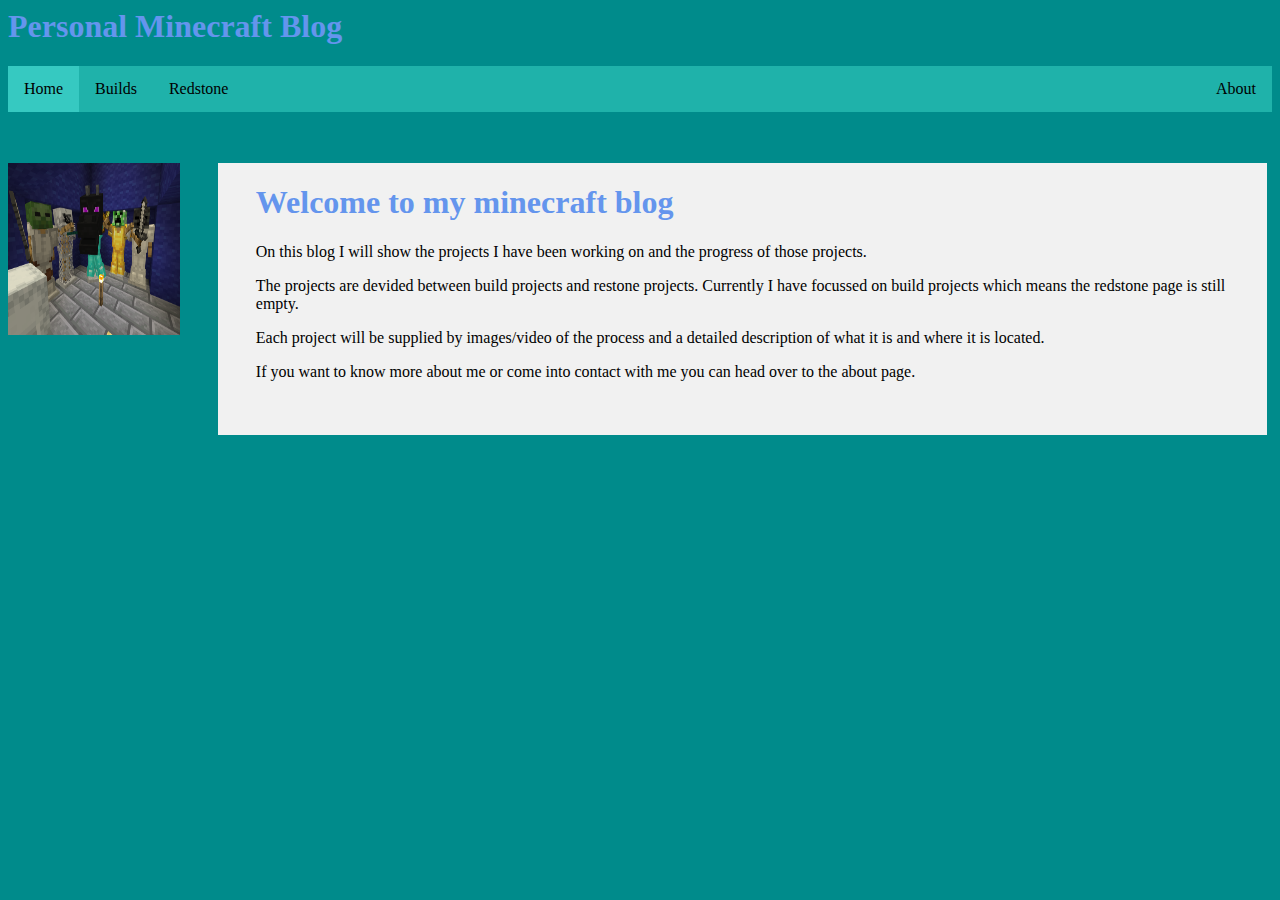
<file: index.html>
<html>
    <head>
        <link rel="stylesheet" href="general.css">
        <title>Personal Minecraft Blog</title>
    </head>
    <body>
        <header>
            <h1>Personal Minecraft Blog</h1>
        </header>
        <nav>
            <ul>
                <li><a href="index.html" class='activenav'>Home</a></li>
                <li><a href="builds.html">Builds</a></li>
                <li><a href="redstone.html">Redstone</a></li>
                <li><a href="about.html">About</a></li>
              </ul>
        </nav>

        <div class="content">
            <img class="imgme" src="Statues.png">
            <article>
                <h1>Welcome to my minecraft blog</h1>
                <p>On this blog I will show the projects I have been working on and the progress of those projects.</p>
                <p>The projects are devided between build projects and restone projects. Currently I have focussed on build projects which means the redstone page is still empty.</p>
                <p>Each project will be supplied by images/video of the process and a detailed description of what it is and where it is located.</p>
                <p>If you want to know more about me or come into contact with me you can head over to the about page.</p>
            </article>
        </div>

    </body>
</html>
</file>
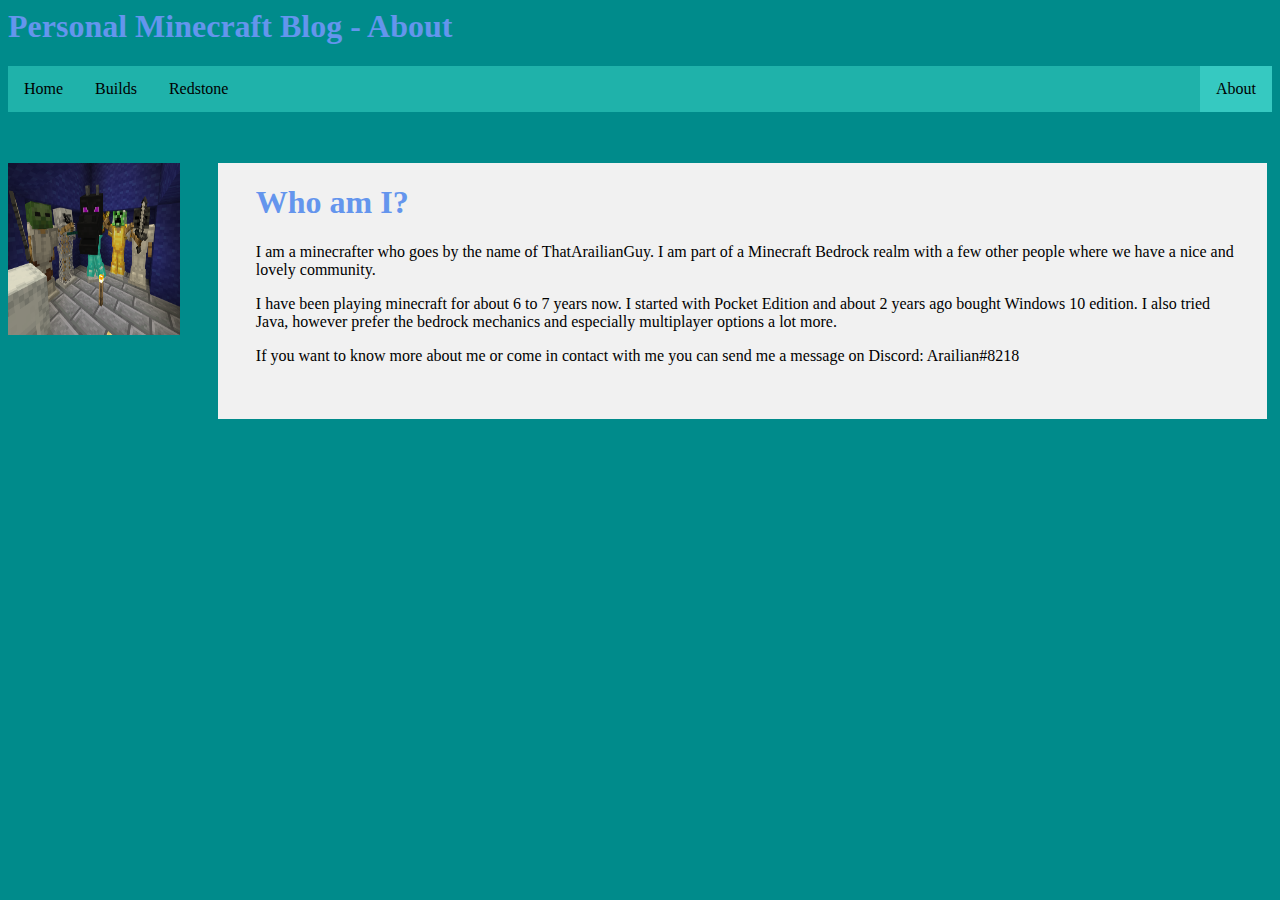
<file: about.html>
<html>
    <head>
        <link rel="stylesheet" href="general.css">
        <title>Personal Minecraft Blog - About</title>
    </head>
    <body>
        <header>
            <h1>Personal Minecraft Blog - About</h1>
        </header>
        <nav>
            <ul>
                <li><a href="index.html">Home</a></li>
                <li><a href="builds.html">Builds</a></li>
                <li><a href="redstone.html">Redstone</a></li>
                <li><a href="about.html" class='activenav'>About</a></li>
              </ul>
        </nav>

        <div class="content">
            <img class="imgme" src="Statues.png">
            <article>
                <h1>Who am I?</h1>
                <p>I am a minecrafter who goes by the name of ThatArailianGuy. I am part of a Minecraft Bedrock realm with a few other people where we have a nice and lovely community.</p>
                <p>I have been playing minecraft for about 6 to 7 years now. I started with Pocket Edition and about 2 years ago bought Windows 10 edition. I also tried Java, however prefer the bedrock mechanics and especially multiplayer options a lot more.</p>
                <p>If you want to know more about me or come in contact with me you can send me a message on Discord: Arailian#8218</p>
            </article>
        </div>

    </body>
</html>
</file>
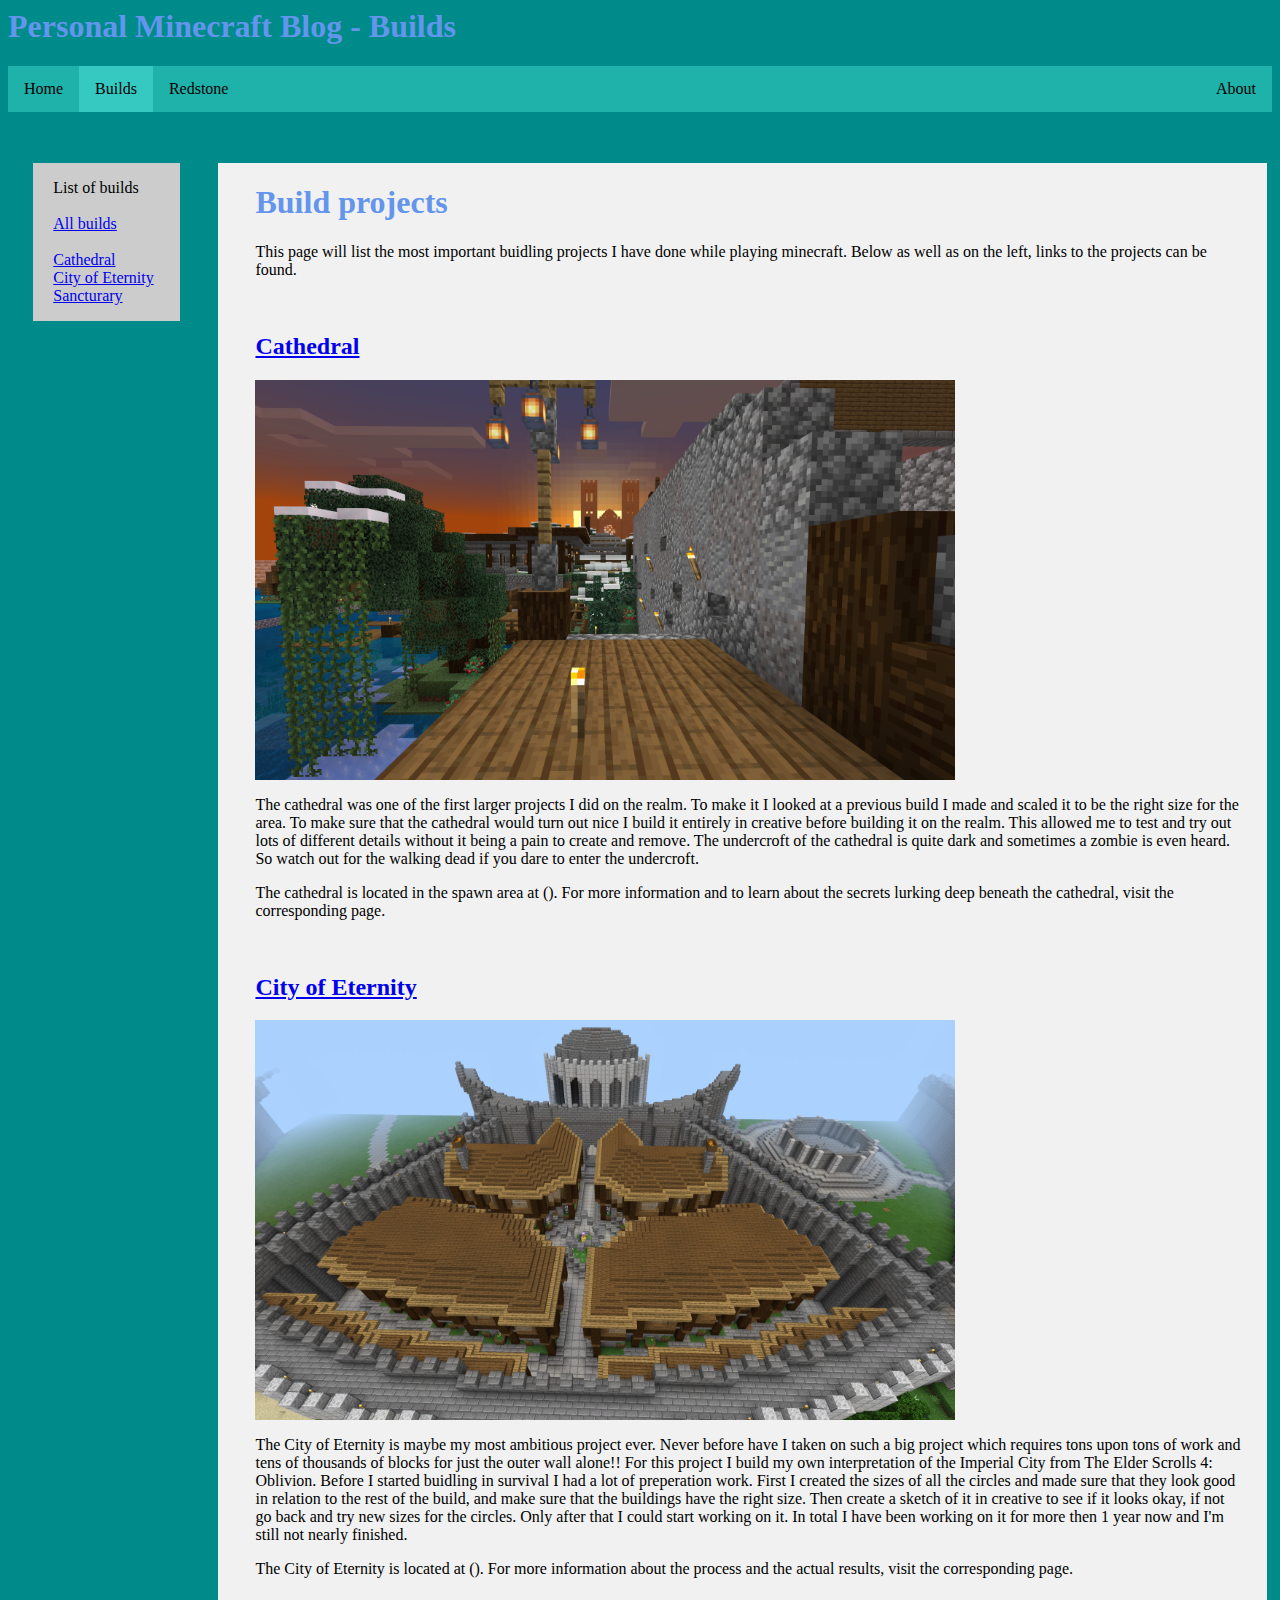
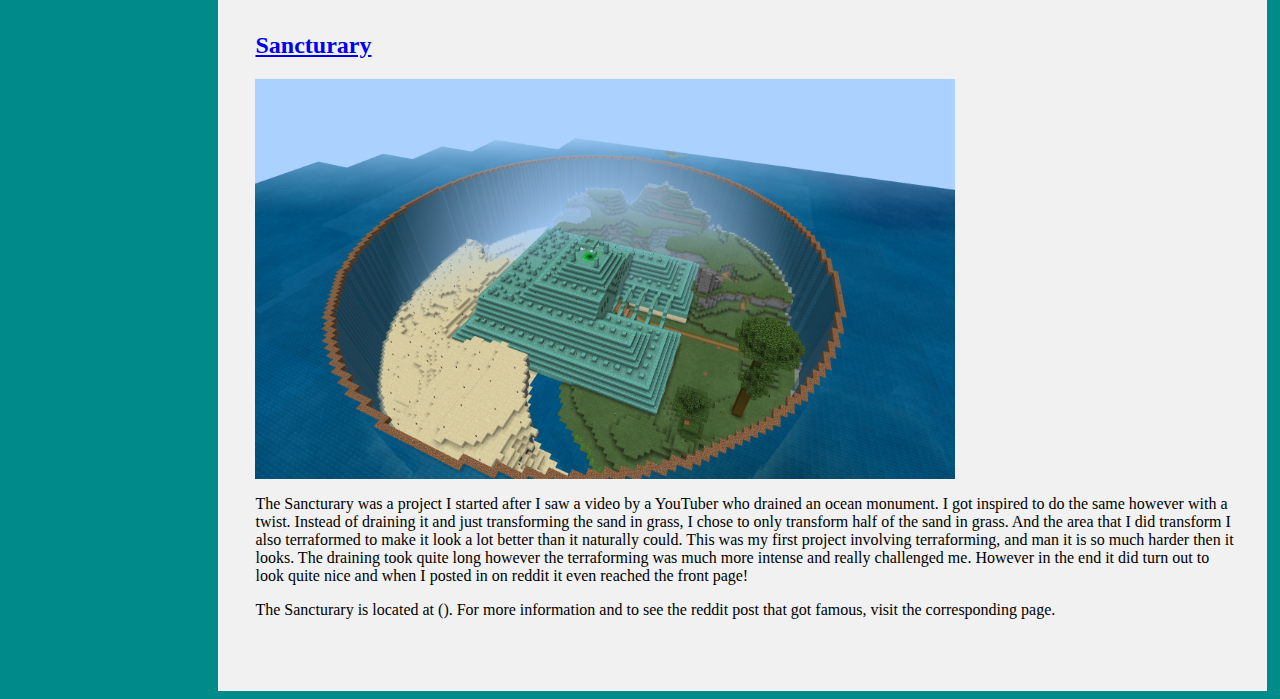
<file: builds.html>
<html>
    <head>
        <link rel="stylesheet" href="general.css">
        <title>Personal Minecraft Blog - Builds</title>
    </head>
    <body>
        <header>
            <h1>Personal Minecraft Blog - Builds</h1>
        </header>
        <nav>
            <ul>
                <li><a href="index.html">Home</a></li>
                <li><a href="builds.html" class='activenav'>Builds</a></li>
                <li><a href="redstone.html">Redstone</a></li>
                <li><a href="about.html">About</a></li>
              </ul>
        </nav>

        <div class="content">
            <div>
                <ul>
                    List of builds <br></br>
                    <li><a href="builds.html">All builds</a></li>
                    <br>
                    <li><a href="Cathedral.html">Cathedral</a></li>
                    <li><a href="City of Eternity.html">City of Eternity</a></li>
                    <li><a href="Sancturary.html">Sancturary</a></li>
                </ul>
            </div>
            <article>
                <h1>Build projects</h1>
                <p>This page will list the most important buidling projects I have done while playing minecraft. Below as well as on the left, links to the projects can be found.</p>
                <br>
                <h2><a href="Cathedral.html">Cathedral</a></h2>
                <img class="projimg" src="CathedralCover.png">
                <p>The cathedral was one of the first larger projects I did on the realm. To make it I looked at a previous build I made and scaled it to be the right size for the area. To make sure that the cathedral would turn out nice I build it entirely in creative before building it on the realm. This allowed me to test and try out lots of different details without it being a pain to create and remove. The undercroft of the cathedral is quite dark and sometimes a zombie is even heard. So watch out for the walking dead if you dare to enter the undercroft.</p>
                <p>The cathedral is located in the spawn area at (). For more information and to learn about the secrets lurking deep beneath the cathedral, visit the corresponding page.</p>
                <br>
                <h2><a href="City of Eternity.html">City of Eternity</a></h2>
                <img class="projimg" src="CityOfEternityCover.png">
                <p>The City of Eternity is maybe my most ambitious project ever. Never before have I taken on such a big project which requires tons upon tons of work and tens of thousands of blocks for just the outer wall alone!! For this project I build my own interpretation of the Imperial City from The Elder Scrolls 4: Oblivion. Before I started buidling in survival I had a lot of preperation work. First I created the sizes of all the circles and made sure that they look good in relation to the rest of the build, and make sure that the buildings have the right size. Then create a sketch of it in creative to see if it looks okay, if not go back and try new sizes for the circles. Only after that I could start working on it. In total I have been working on it for more then 1 year now and I'm still not nearly finished.</p>
                <p>The City of Eternity is located at (). For more information about the process and the actual results, visit the corresponding page.</p>
                <br>
                <h2><a href="Sancturary.html">Sancturary</a></h2>
                <img class="projimg" src="SancturaryCover.png">
                <p>The Sancturary was a project I started after I saw a video by a YouTuber who drained an ocean monument. I got inspired to do the same however with a twist. Instead of draining it and just transforming the sand in grass, I chose to only transform half of the sand in grass. And the area that I did transform I also terraformed to make it look a lot better than it naturally could. This was my first project involving terraforming, and man it is so much harder then it looks. The draining took quite long however the terraforming was much more intense and really challenged me. However in the end it did turn out to look quite nice and when I posted in on reddit it even reached the front page!</p>
                <p>The Sancturary is located at (). For more information and to see the reddit post that got famous, visit the corresponding page.</p>
                <br>
            </article>
        </div>

    </body>
</html>
</file>
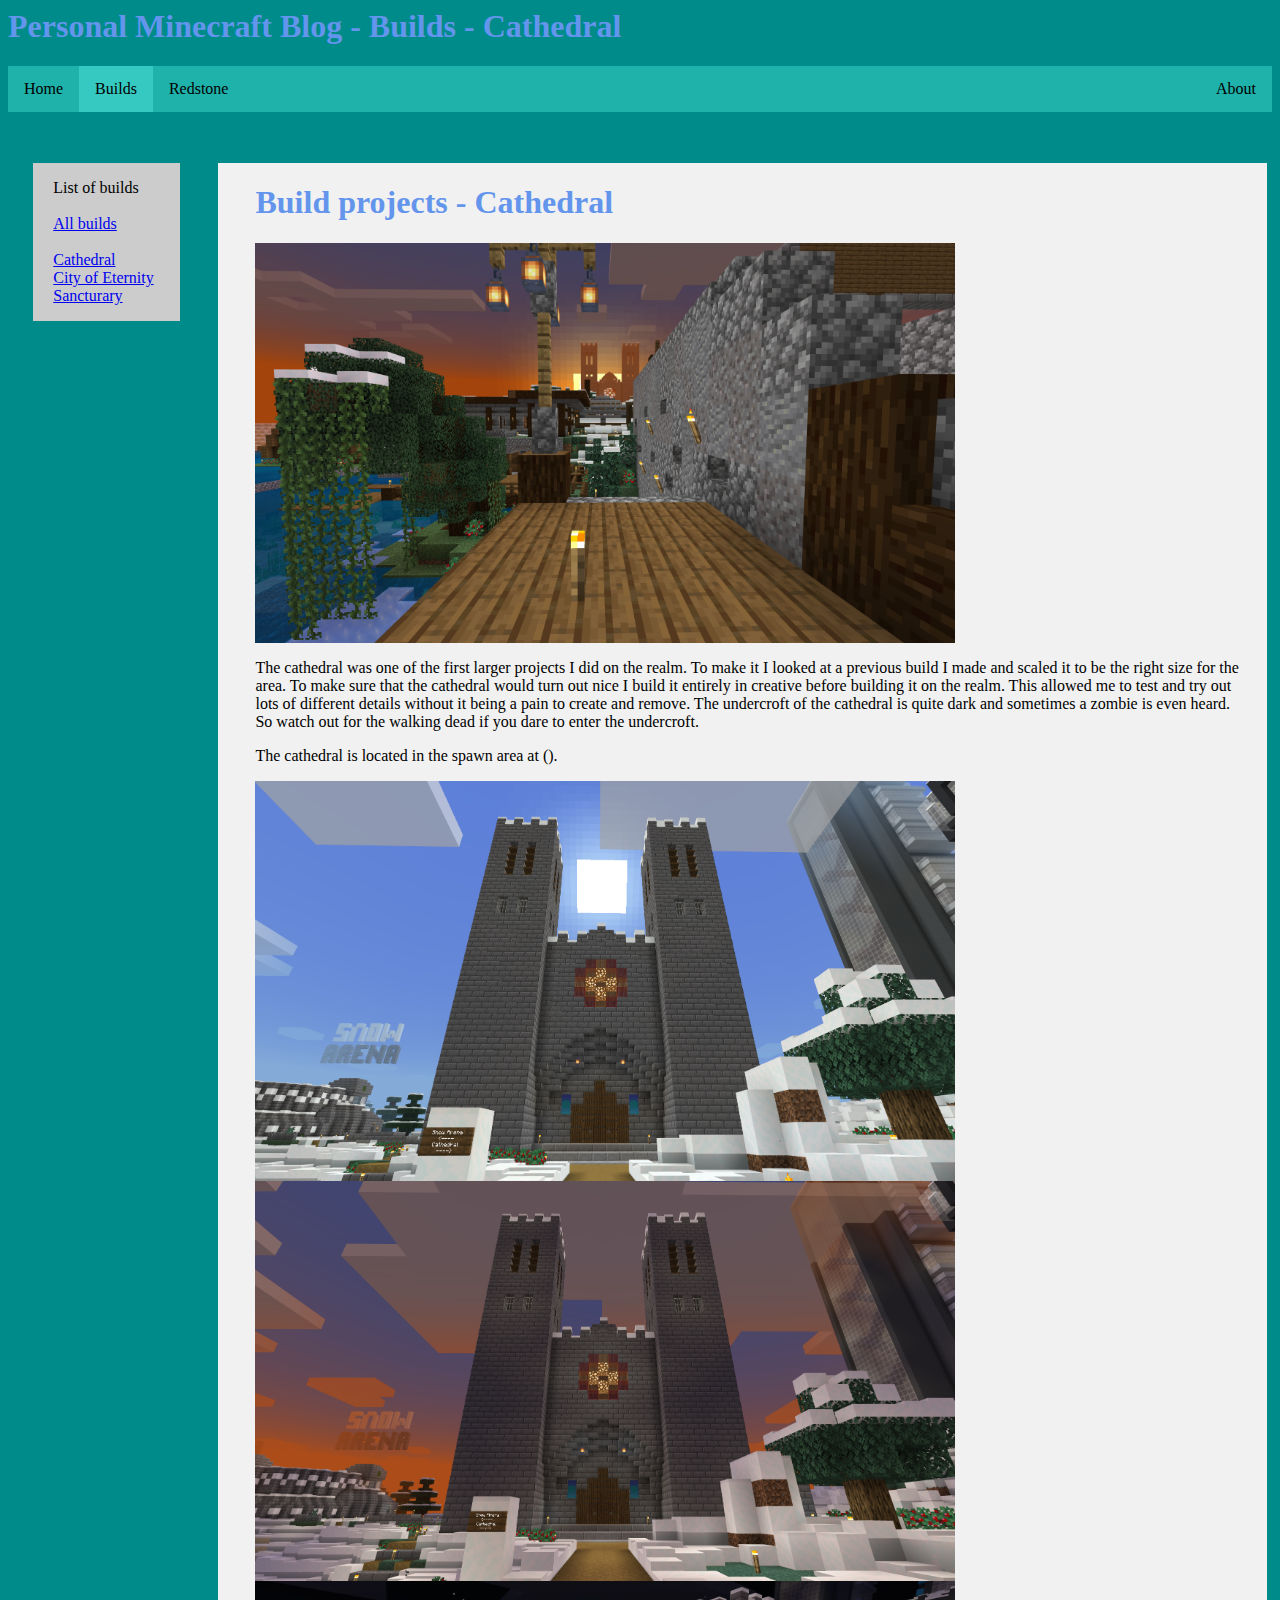
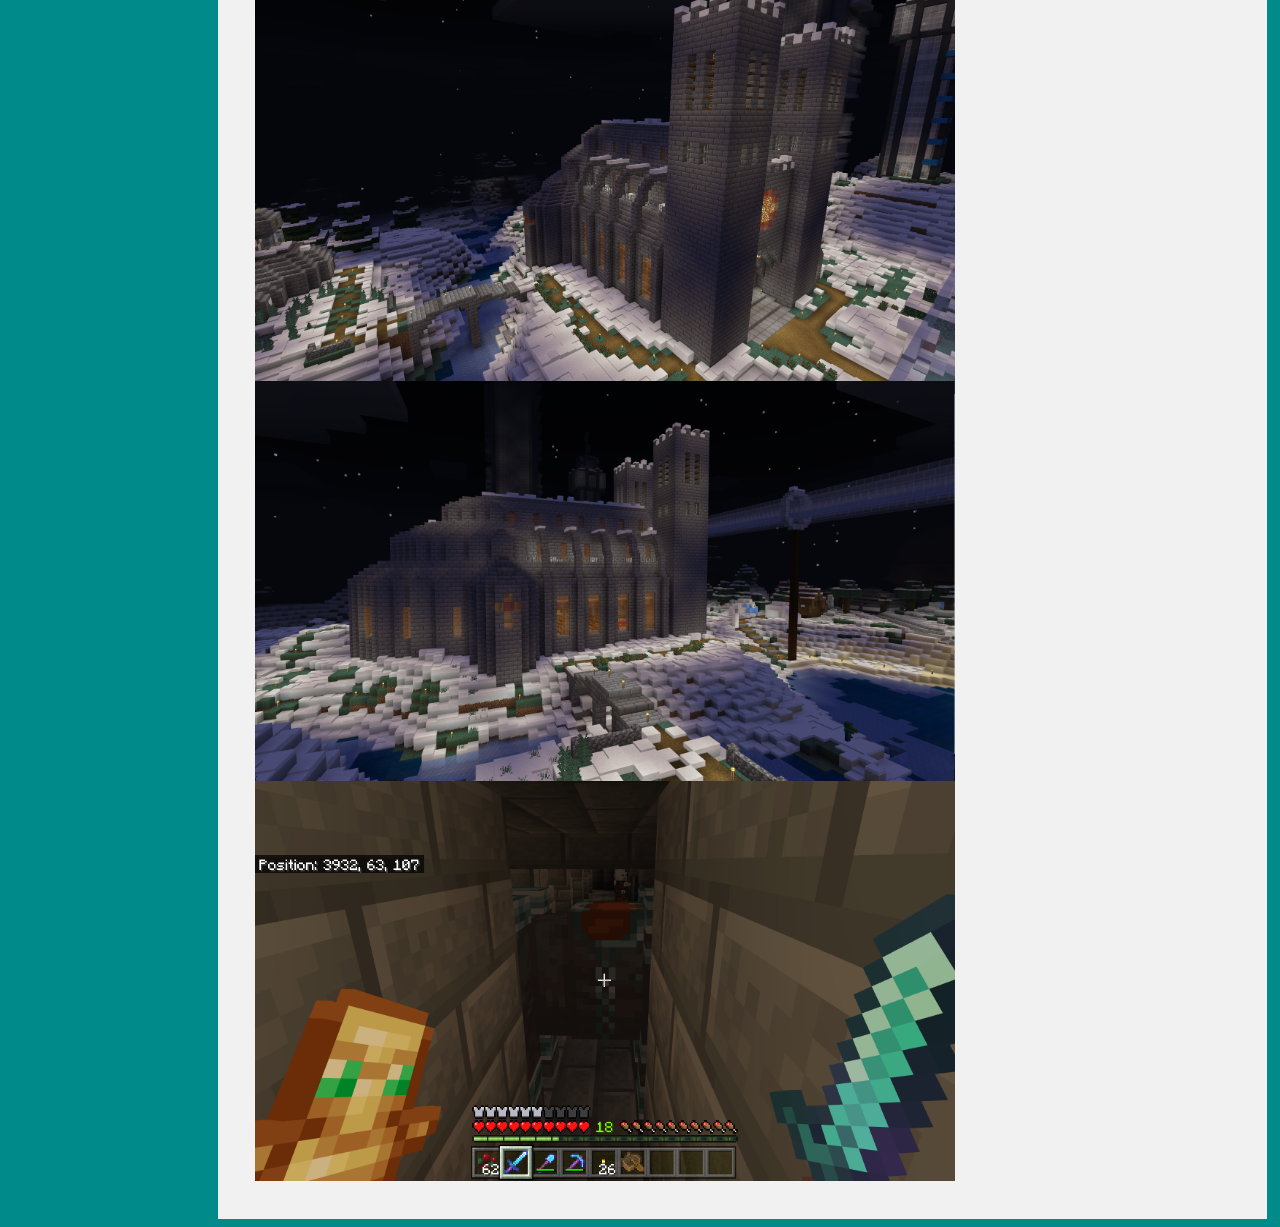
<file: Cathedral.html>
<html>
    <head>
        <link rel="stylesheet" href="general.css">
        <title>Personal Minecraft Blog - Builds - Cathedral</title>
    </head>
    <body>
        <header>
            <h1>Personal Minecraft Blog - Builds - Cathedral</h1>
        </header>
        <nav>
            <ul>
                <li><a href="index.html">Home</a></li>
                <li><a href="builds.html" class='activenav'>Builds</a></li>
                <li><a href="redstone.html">Redstone</a></li>
                <li><a href="about.html">About</a></li>
              </ul>
        </nav>

        <div class="content">
            <div>
                <ul>
                    List of builds <br></br>
                    <li><a href="builds.html">All builds</a></li>
                    <br>
                    <li><a href="Cathedral.html">Cathedral</a></li>
                    <li><a href="City of Eternity.html">City of Eternity</a></li>
                    <li><a href="Sancturary.html">Sancturary</a></li>
                </ul>
            </div>
            <article>
                <h1>Build projects - Cathedral</h1>
                <img class="projimg" src="CathedralCover.png">
                <p>The cathedral was one of the first larger projects I did on the realm. To make it I looked at a previous build I made and scaled it to be the right size for the area. To make sure that the cathedral would turn out nice I build it entirely in creative before building it on the realm. This allowed me to test and try out lots of different details without it being a pain to create and remove. The undercroft of the cathedral is quite dark and sometimes a zombie is even heard. So watch out for the walking dead if you dare to enter the undercroft.</p>
                <p>The cathedral is located in the spawn area at ().</p>
                <img class="projimg" src="CathedralFrontSun.png">
                <img class="projimg" src="CathedralFrontSunset.png">
                <img class="projimg" src="CathedralFrontSideNight.png">
                <img class="projimg" src="CathedralSideNight.png">
                <img class="projimg" src="CathedralUndercroft.png">
            </article>
        </div>

    </body>
</html>
</file>
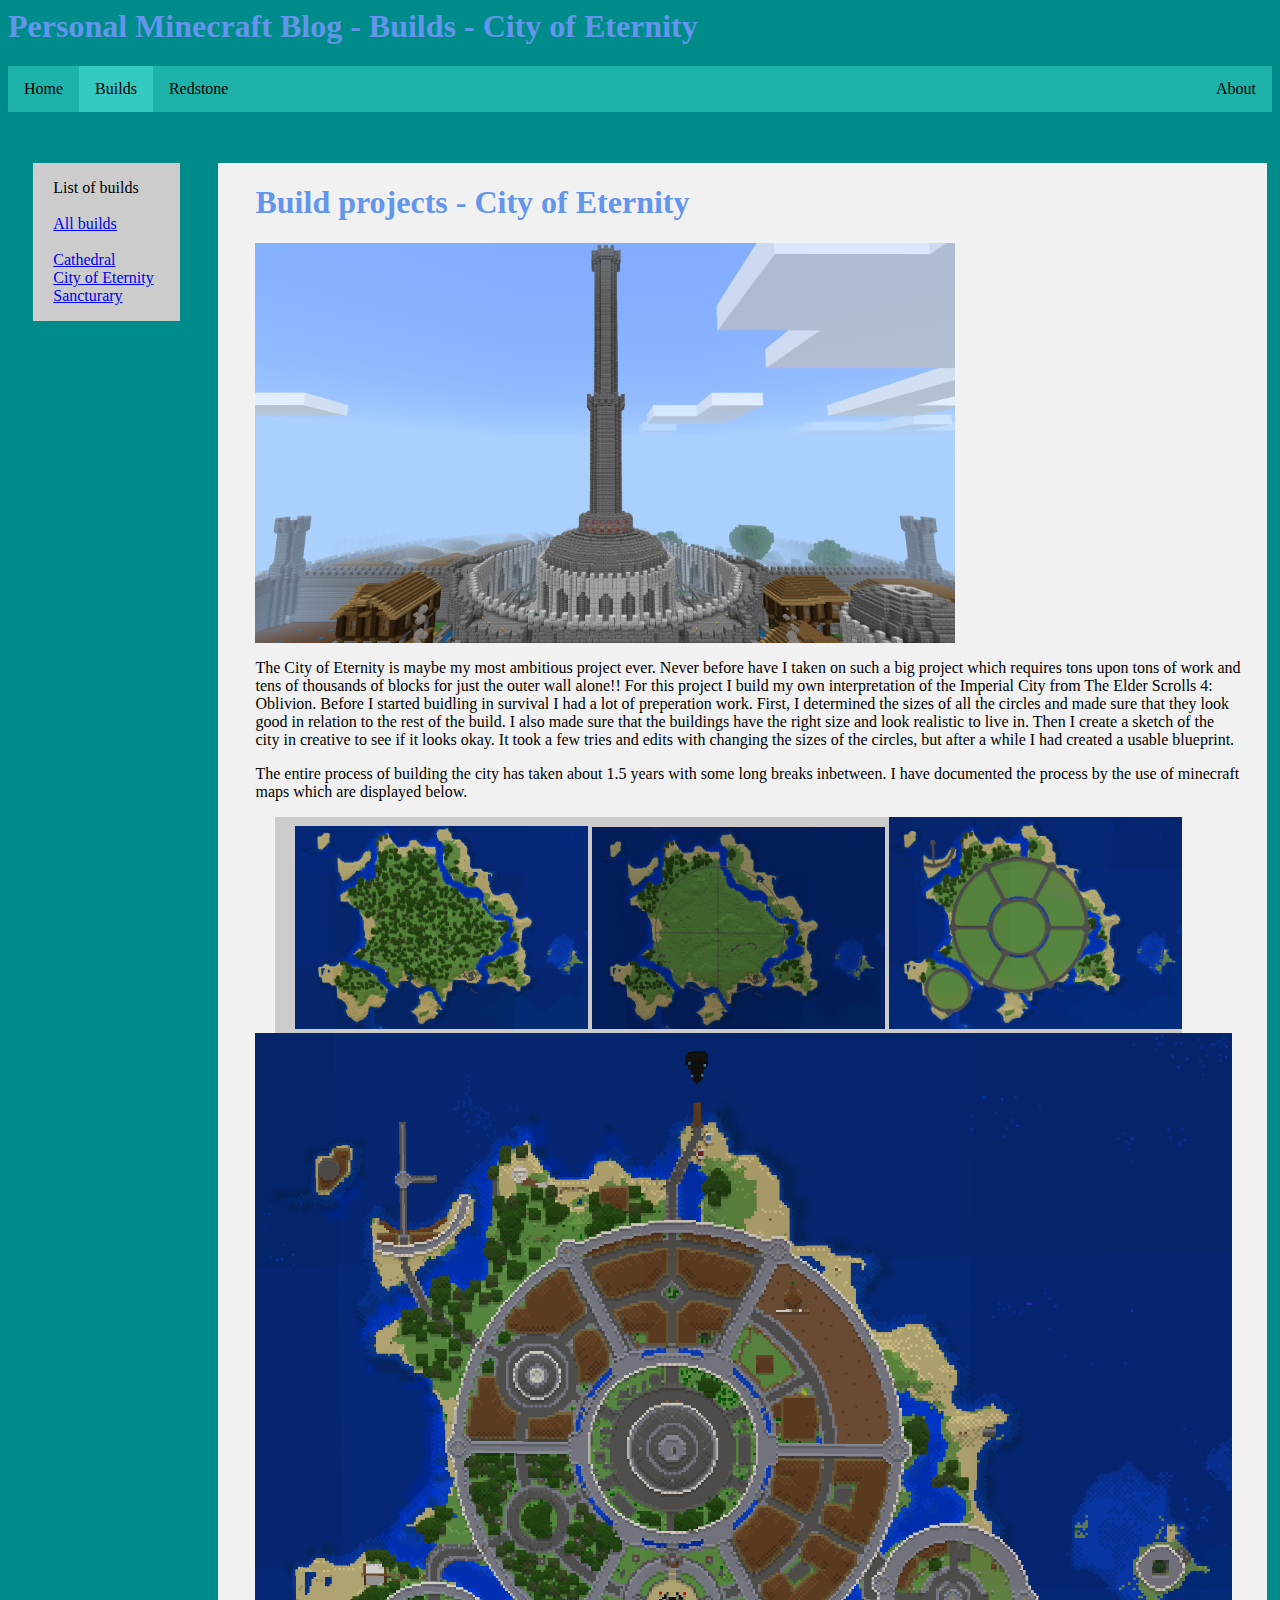
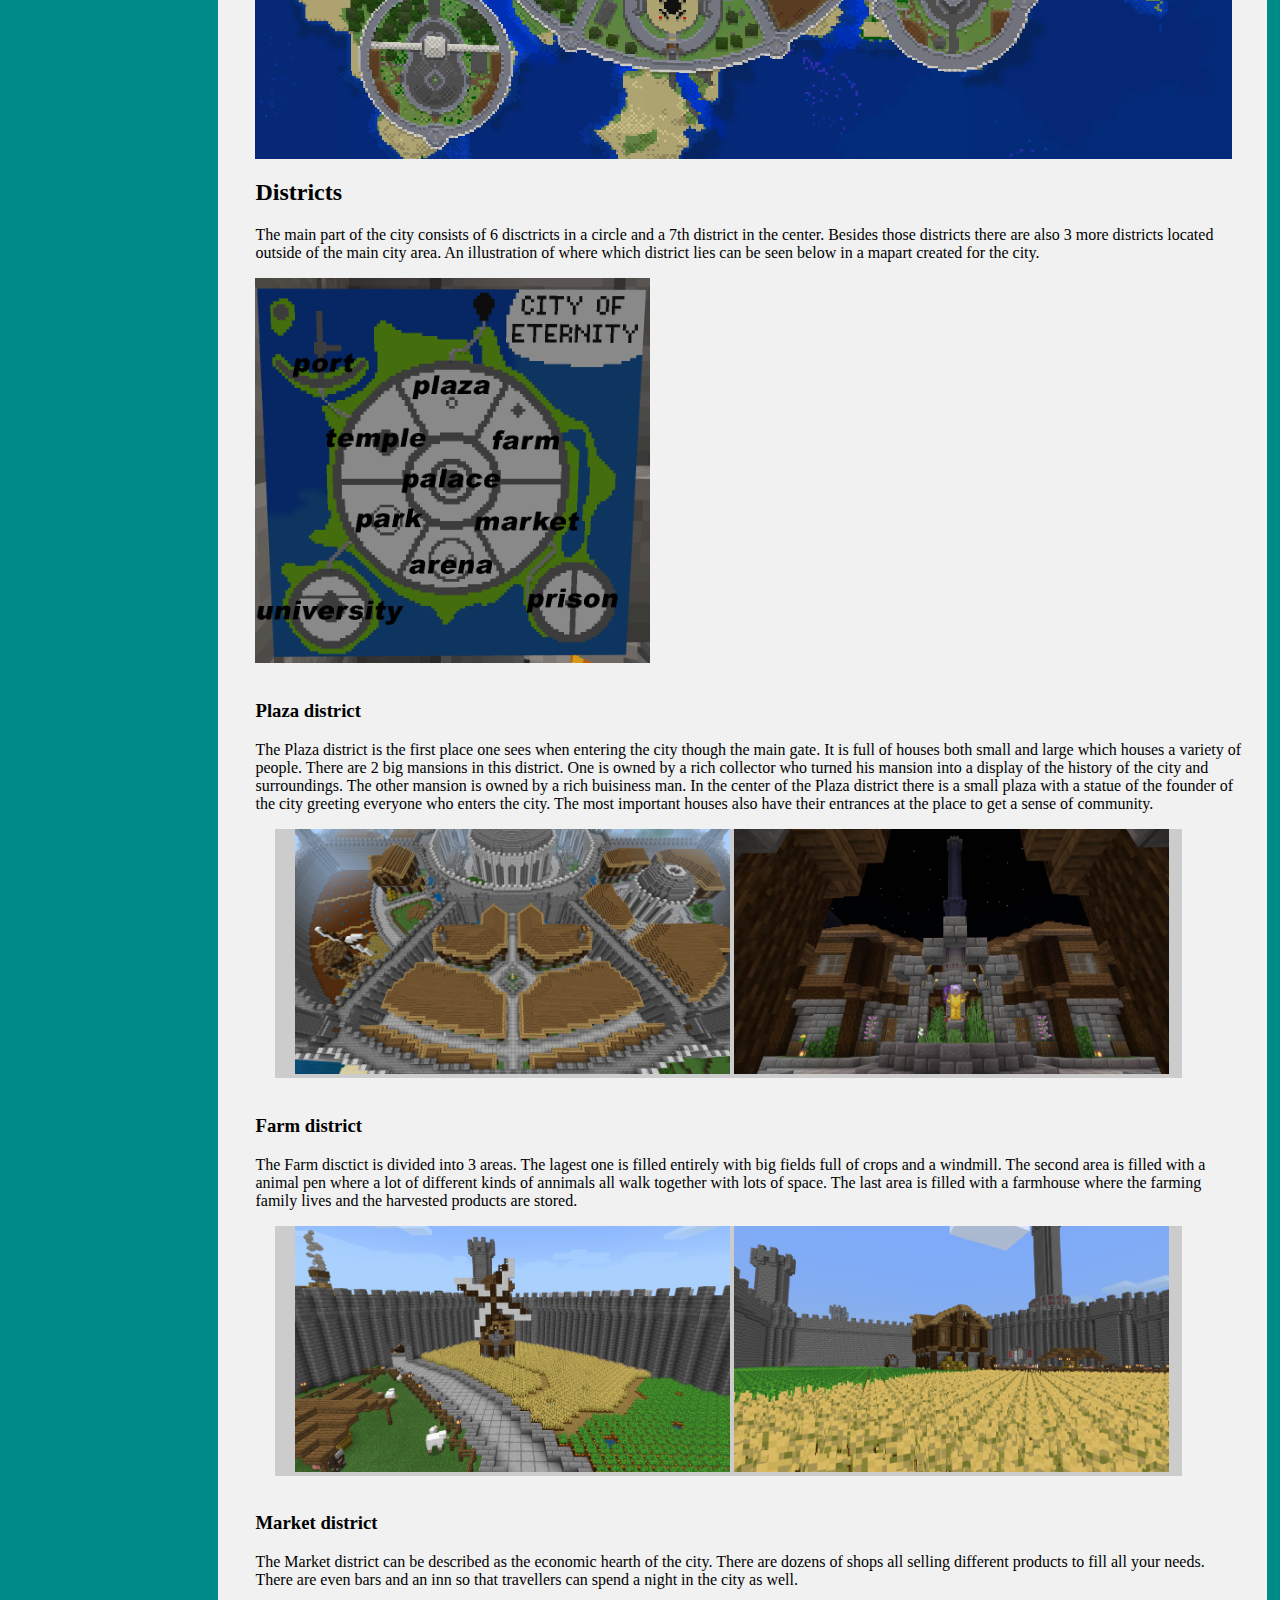
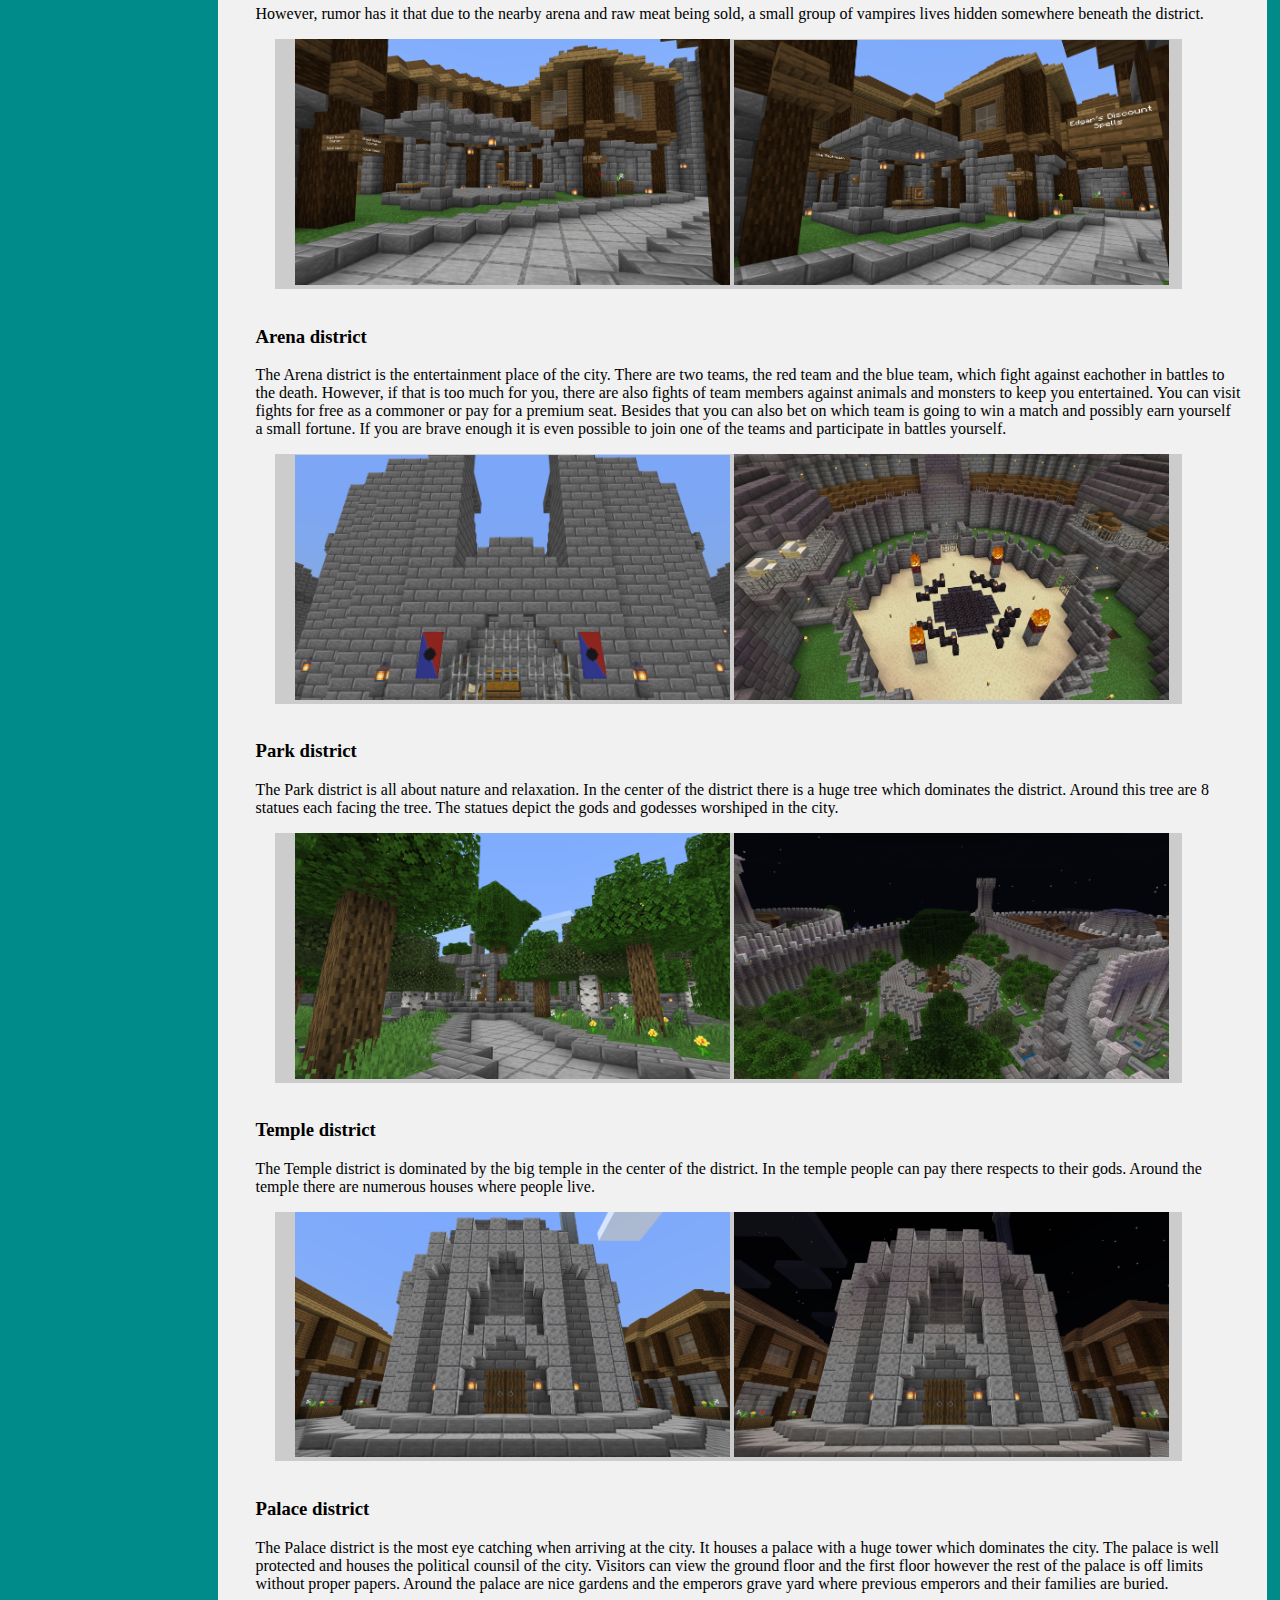
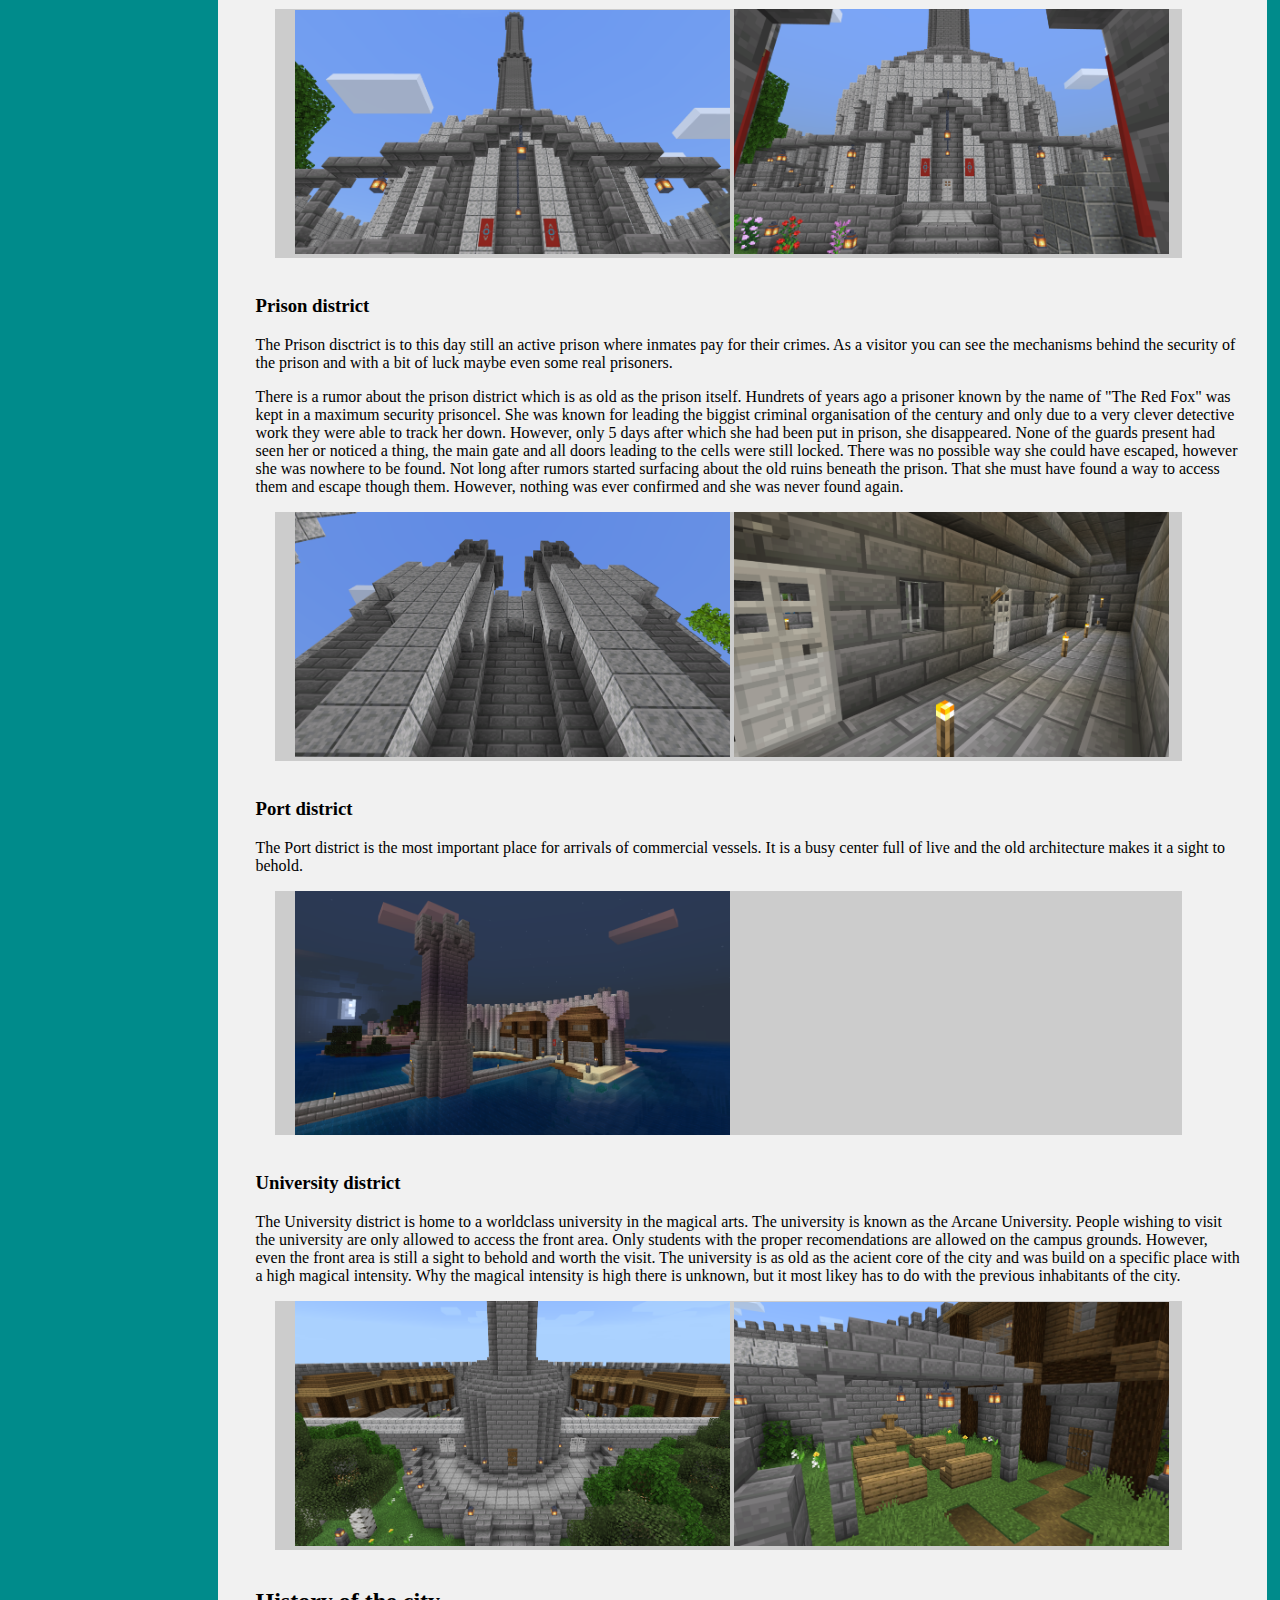
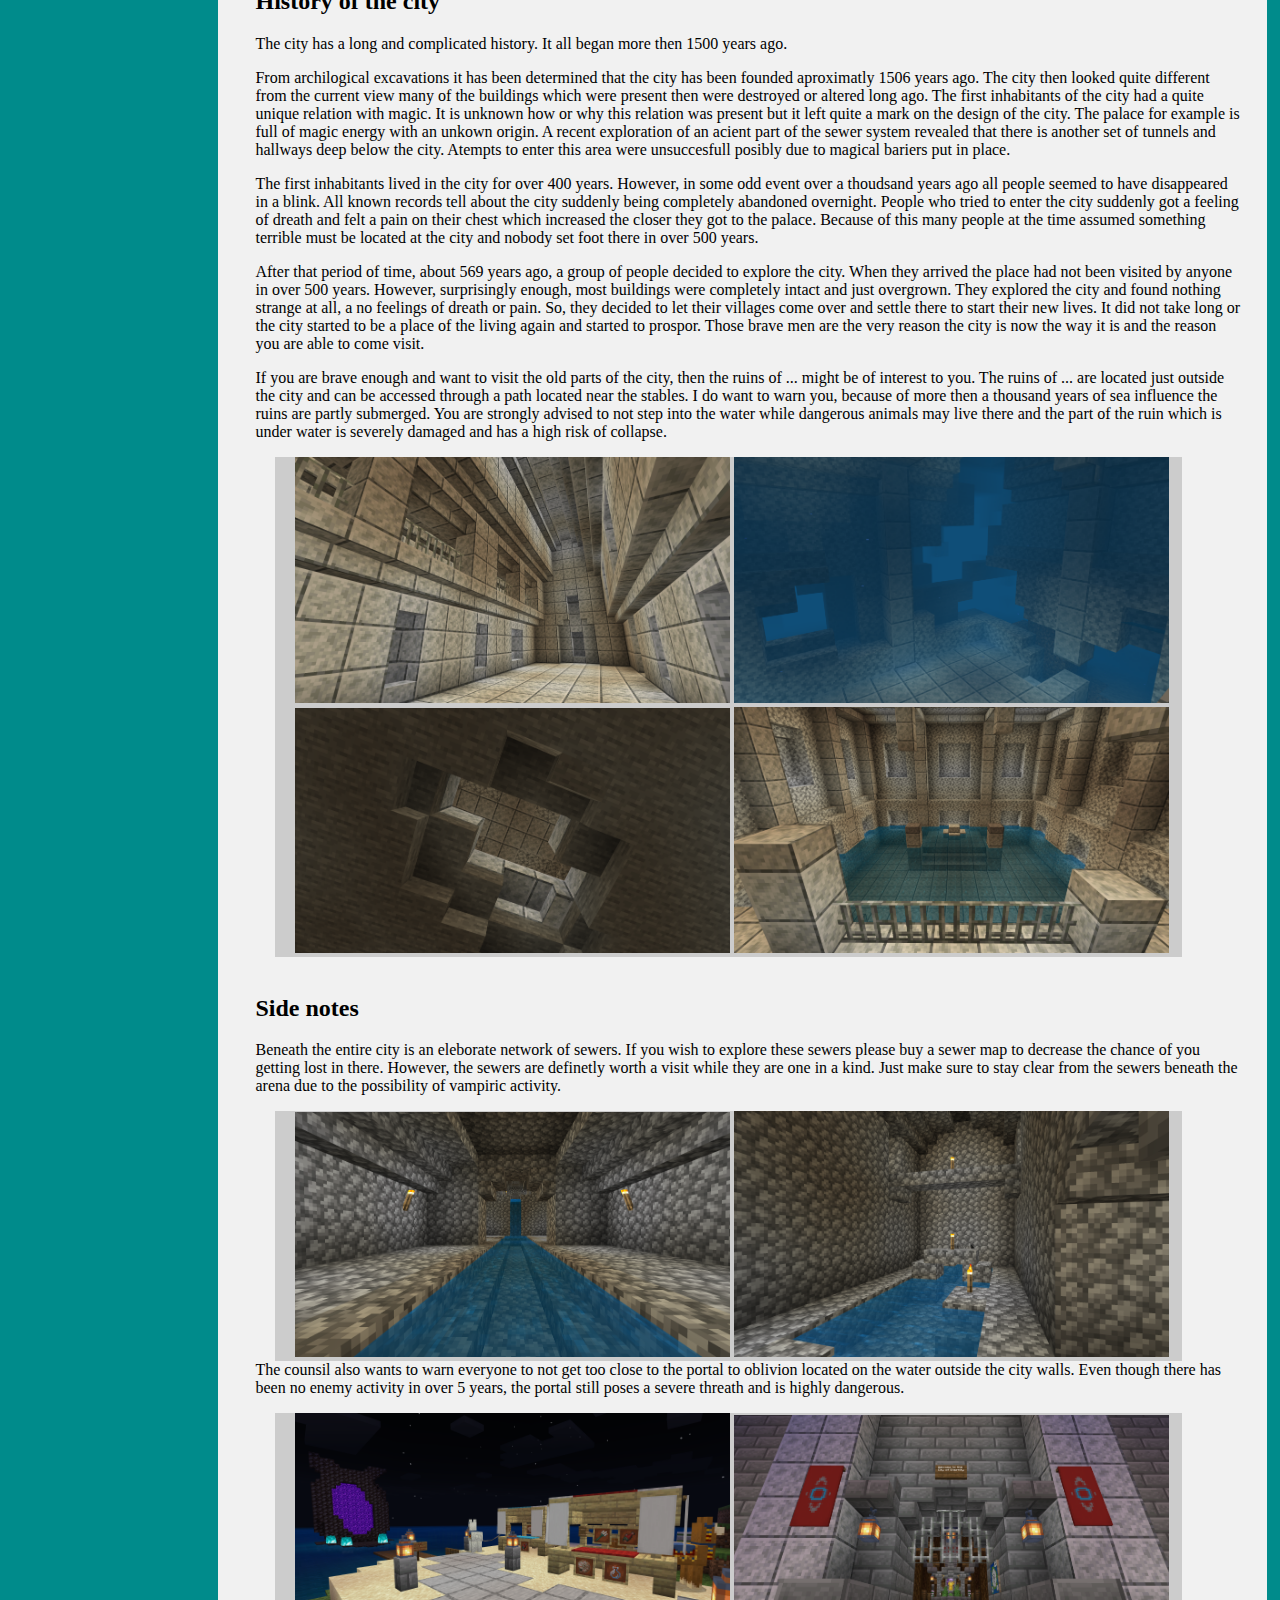
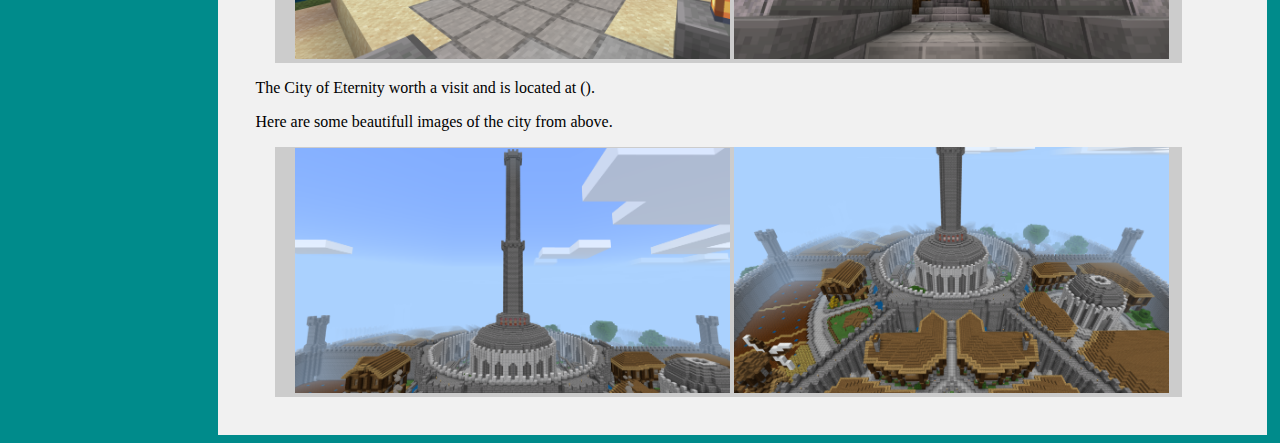
<file: City of Eternity.html>
<html>
    <head>
        <link rel="stylesheet" href="general.css">
        <title>Personal Minecraft Blog - Builds - City of Eternity</title>
    </head>
    <body>
        <header>
            <h1>Personal Minecraft Blog - Builds - City of Eternity</h1>
        </header>
        <nav>
            <ul>
                <li><a href="index.html">Home</a></li>
                <li><a href="builds.html" class='activenav'>Builds</a></li>
                <li><a href="redstone.html">Redstone</a></li>
                <li><a href="about.html">About</a></li>
              </ul>
        </nav>

        <div class="content">
            <div>
                <ul>
                    List of builds <br></br>
                    <li><a href="builds.html">All builds</a></li>
                    <br>
                    <li><a href="Cathedral.html">Cathedral</a></li>
                    <li><a href="City of Eternity.html">City of Eternity</a></li>
                    <li><a href="Sancturary.html">Sancturary</a></li>
                </ul>
            </div>
            <article>
                <h1>Build projects - City of Eternity</h1>
                <img class="projimg" src="images/CityOfEternityCover.png">
                <p>The City of Eternity is maybe my most ambitious project ever. 
                    Never before have I taken on such a big project which requires tons upon tons of work and tens of thousands of blocks for just the outer wall alone!! 
                    For this project I build my own interpretation of the Imperial City from The Elder Scrolls 4: Oblivion. 
                    Before I started buidling in survival I had a lot of preperation work. 
                    First, I determined the sizes of all the circles and made sure that they look good in relation to the rest of the build.
                    I also made sure that the buildings have the right size and look realistic to live in. 
                    Then I create a sketch of the city in creative to see if it looks okay. 
                    It took a few tries and edits with changing the sizes of the circles, but after a while I had created a usable blueprint.</p>
                    
                <p>The entire process of building the city has taken about 1.5 years with some long breaks inbetween. 
                    I have documented the process by the use of minecraft maps which are displayed below.</p>
                <div id="maps">
                    <img class="citymaps" src="images/CityOfEternityMap1.png">
                    <img class="citymaps" src="images/CityOfEternityMap2.png">
                    <img class="citymaps" src="images/CityOfEternityMap3.png">
                </div>
                <img id="citymaplarge" src="images/CityOfEternityMap4.png">

                <h2>Districts</h2>
                <p>The main part of the city consists of 6 disctricts in a circle and a 7th district in the center. 
                    Besides those districts there are also 3 more districts located outside of the main city area. 
                    An illustration of where which district lies can be seen below in a mapart created for the city.</p>
                <img class="projimgoddshaped" src="images/CityOfEternityMap5edit.png">
                <br style="clear:both">
                <br>

                <h3>Plaza district</h3>
                <p>The Plaza district is the first place one sees when entering the city though the main gate. 
                    It is full of houses both small and large which houses a variety of people. 
                    There are 2 big mansions in this district. 
                    One is owned by a rich collector who turned his mansion into a display of the history of the city and surroundings. 
                    The other mansion is owned by a rich buisiness man. 
                    In the center of the Plaza district there is a small plaza with a statue of the founder of the city greeting everyone who enters the city. 
                    The most important houses also have their entrances at the place to get a sense of community.</p>
                <div id="maps">
                    <img class="distrimg" src="images/CityPlaza1.png">
                    <img class="distrimg" src="images/CityPlaza2.png">
                </div>
                <br style="clear:both">
                <br>
                    
                <h3>Farm district</h3>
                <p>The Farm disctict is divided into 3 areas. 
                    The lagest one is filled entirely with big fields full of crops and a windmill.
                    The second area is filled with a animal pen where a lot of different kinds of annimals all walk together with lots of space.
                    The last area is filled with a farmhouse where the farming family lives and the harvested products are stored.</p>
                <div id="maps">
                    <img class="distrimg" src="images/CityFarm1.png">
                    <img class="distrimg" src="images/CityFarm2.png">
                </div>
                <br style="clear:both">
                <br>
                
                <h3>Market district</h3>
                <p>The Market district can be described as the economic hearth of the city. 
                    There are dozens of shops all selling different products to fill all your needs.
                    There are even bars and an inn so that travellers can spend a night in the city as well.</p>
                <p>However, rumor has it that due to the nearby arena and raw meat being sold, a small group of vampires lives hidden somewhere beneath the district.</p>
                <div id="maps">
                    <img class="distrimg" src="images/CityMarket1.png">
                    <img class="distrimg" src="images/CityMarket2.png">
                </div>
                <br style="clear:both">
                <br>

                <h3>Arena district</h3>
                <p>The Arena district is the entertainment place of the city. 
                    There are two teams, the red team and the blue team, which fight against eachother in battles to the death.
                    However, if that is too much for you, there are also fights of team members against animals and monsters to keep you entertained.
                    You can visit fights for free as a commoner or pay for a premium seat.
                    Besides that you can also bet on which team is going to win a match and possibly earn yourself a small fortune.
                    If you are brave enough it is even possible to join one of the teams and participate in battles yourself.</p>
                <div id="maps">
                    <img class="distrimg" src="images/CityArena1.png">
                    <img class="distrimg" src="images/CityArena2.png">
                </div>
                <br style="clear:both">
                <br>

                <h3>Park district</h3>
                <p>The Park district is all about nature and relaxation. 
                    In the center of the district there is a huge tree which dominates the district.
                    Around this tree are 8 statues each facing the tree. 
                    The statues depict the gods and godesses worshiped in the city.</p>
                <div id="maps">
                    <img class="distrimg" src="images/CityPark1.png">
                    <img class="distrimg" src="images/CityPark2.png">
                </div>
                <br style="clear:both">
                <br>

                <h3>Temple district</h3>
                <p>The Temple district is dominated by the big temple in the center of the district.
                    In the temple people can pay there respects to their gods.
                    Around the temple there are numerous houses where people live.</p>
                <div id="maps">
                    <img class="distrimg" src="images/CityTemple1.png">
                    <img class="distrimg" src="images/CityTemple2.png">
                </div>
                <br style="clear:both">
                <br>

                <h3>Palace district</h3>
                <p>The Palace district is the most eye catching when arriving at the city.
                    It houses a palace with a huge tower which dominates the city.
                    The palace is well protected and houses the political counsil of the city.
                    Visitors can view the ground floor and the first floor however the rest of the palace is off limits without proper papers.
                    Around the palace are nice gardens and the emperors grave yard where previous emperors and their families are buried.</p>
                <div id="maps">
                    <img class="distrimg" src="images/CityPalace1.png">
                    <img class="distrimg" src="images/CityPalace2.png">
                </div>
                <br style="clear:both">
                <br>

                <h3>Prison district</h3>
                <p>The Prison disctrict is to this day still an active prison where inmates pay for their crimes.
                    As a visitor you can see the mechanisms behind the security of the prison and with a bit of luck maybe even some real prisoners.</p>
                <p>There is a rumor about the prison district which is as old as the prison itself. 
                    Hundrets of years ago a prisoner known by the name of "The Red Fox" was kept in a maximum security prisoncel.
                    She was known for leading the biggist criminal organisation of the century and only due to a very clever detective work they were able to track her down.
                    However, only 5 days after which she had been put in prison, she disappeared.
                    None of the guards present had seen her or noticed a thing, the main gate and all doors leading to the cells were still locked.
                    There was no possible way she could have escaped, however she was nowhere to be found.
                    Not long after rumors started surfacing about the old ruins beneath the prison.
                    That she must have found a way to access them and escape though them.
                    However, nothing was ever confirmed and she was never found again.</p>
                <div id="maps">
                    <img class="distrimg" src="images/CityPrison1.png">
                    <img class="distrimg" src="images/CityPrison4.png">
                </div>
                <br style="clear:both">
                <br>

                <h3>Port district</h3>
                <p>The Port district is the most important place for arrivals of commercial vessels. 
                    It is a busy center full of live and the old architecture makes it a sight to behold.</p>
                <div id="maps">
                    <img class="distrimg" src="images/CityPort.png">
                </div>
                <br style="clear:both">
                <br>

                <h3>University district</h3>
                <p>The University district is home to a worldclass university in the magical arts. 
                    The university is known as the Arcane University.
                    People wishing to visit the university are only allowed to access the front area.
                    Only students with the proper recomendations are allowed on the campus grounds.
                    However, even the front area is still a sight to behold and worth the visit.
                    The university is as old as the acient core of the city and was build on a specific place with a high magical intensity.
                    Why the magical intensity is high there is unknown, but it most likey has to do with the previous inhabitants of the city.</p>
                <div id="maps">
                    <img class="distrimg" src="images/CityUniversity1.png">
                    <img class="distrimg" src="images/CityUniversity2.png">
                </div>
                <br style="clear:both">
                <br>

                <h2>History of the city</h2>
                <p>The city has a long and complicated history. It all began more then 1500 years ago. </p>
                <p>From archilogical excavations it has been determined that the city has been founded aproximatly 1506 years ago.
                    The city then looked quite different from the current view many of the buildings which were present then were destroyed or altered long ago.
                    The first inhabitants of the city had a quite unique relation with magic.
                    It is unknown how or why this relation was present but it left quite a mark on the design of the city.
                    The palace for example is full of magic energy with an unkown origin.
                    A recent exploration of an acient part of the sewer system revealed that there is another set of tunnels and hallways deep below the city.
                    Atempts to enter this area were unsuccesfull posibly due to magical bariers put in place.</p>
                <p>The first inhabitants lived in the city for over 400 years.
                    However, in some odd event over a thoudsand years ago all people seemed to have disappeared in a blink. 
                    All known records tell about the city suddenly being completely abandoned overnight.
                    People who tried to enter the city suddenly got a feeling of dreath and felt a pain on their chest which increased the closer they got to the palace.
                    Because of this many people at the time assumed something terrible must be located at the city and nobody set foot there in over 500 years.</p>
                <p>After that period of time, about 569 years ago, a group of people decided to explore the city. 
                    When they arrived the place had not been visited by anyone in over 500 years.
                    However, surprisingly enough, most buildings were completely intact and just overgrown.
                    They explored the city and found nothing strange at all, a no feelings of dreath or pain.
                    So, they decided to let their villages come over and settle there to start their new lives.
                    It did not take long or the city started to be a place of the living again and started to prospor.
                    Those brave men are the very reason the city is now the way it is and the reason you are able to come visit.</p>
                <p>If you are brave enough and want to visit the old parts of the city, then the ruins of ... might be of interest to you.
                    The ruins of ... are located just outside the city and can be accessed through a path located near the stables.
                    I do want to warn you, because of more then a thousand years of sea influence the ruins are partly submerged.
                    You are strongly advised to not step into the water while dangerous animals may live there and the part of the ruin which is under water is severely damaged and has a high risk of collapse.</p>
                <div id="maps">
                    <img class="distrimg" src="images/CityOld6.png">
                    <img class="distrimg" src="images/CityOld8.png">
                </div>
                <div id="maps">
                    <img class="distrimg" src="images/CityOld3.png">
                    <img class="distrimg" src="images/CityOld7.png">
                </div>
                <br style="clear:both">
                <br>
                
                <h2>Side notes</h2>
                <p>Beneath the entire city is an eleborate network of sewers. 
                    If you wish to explore these sewers please buy a sewer map to decrease the chance of you getting lost in there.
                    However, the sewers are definetly worth a visit while they are one in a kind.
                    Just make sure to stay clear from the sewers beneath the arena due to the possibility of vampiric activity.</p>
                <div id="maps">
                    <img class="distrimg" src="images/CitySewers11.png">
                    <img class="distrimg" src="images/CitySewers5.png">
                </div>
                <p style="clear:both">The counsil also wants to warn everyone to not get too close to the portal to oblivion located on the water outside the city walls.
                    Even though there has been no enemy activity in over 5 years, the portal still poses a severe threath and is highly dangerous.</p>
                <div id="maps">
                    <img class="distrimg" src="images/CityEntrance2.png">
                    <img class="distrimg" src="images/CityEntrance.png">
                </div>
                
                <br style="clear:both">
                <p>The City of Eternity worth a visit and is located at ().</p>
                <p>Here are some beautifull images of the city from above.</p>
                <div id="maps">
                    <img class="distrimg" src="images/CityView2.png">
                    <img class="distrimg" src="images/CityView3.png">
                </div>
            </article>
        </div>

    </body>
</html>
</file>
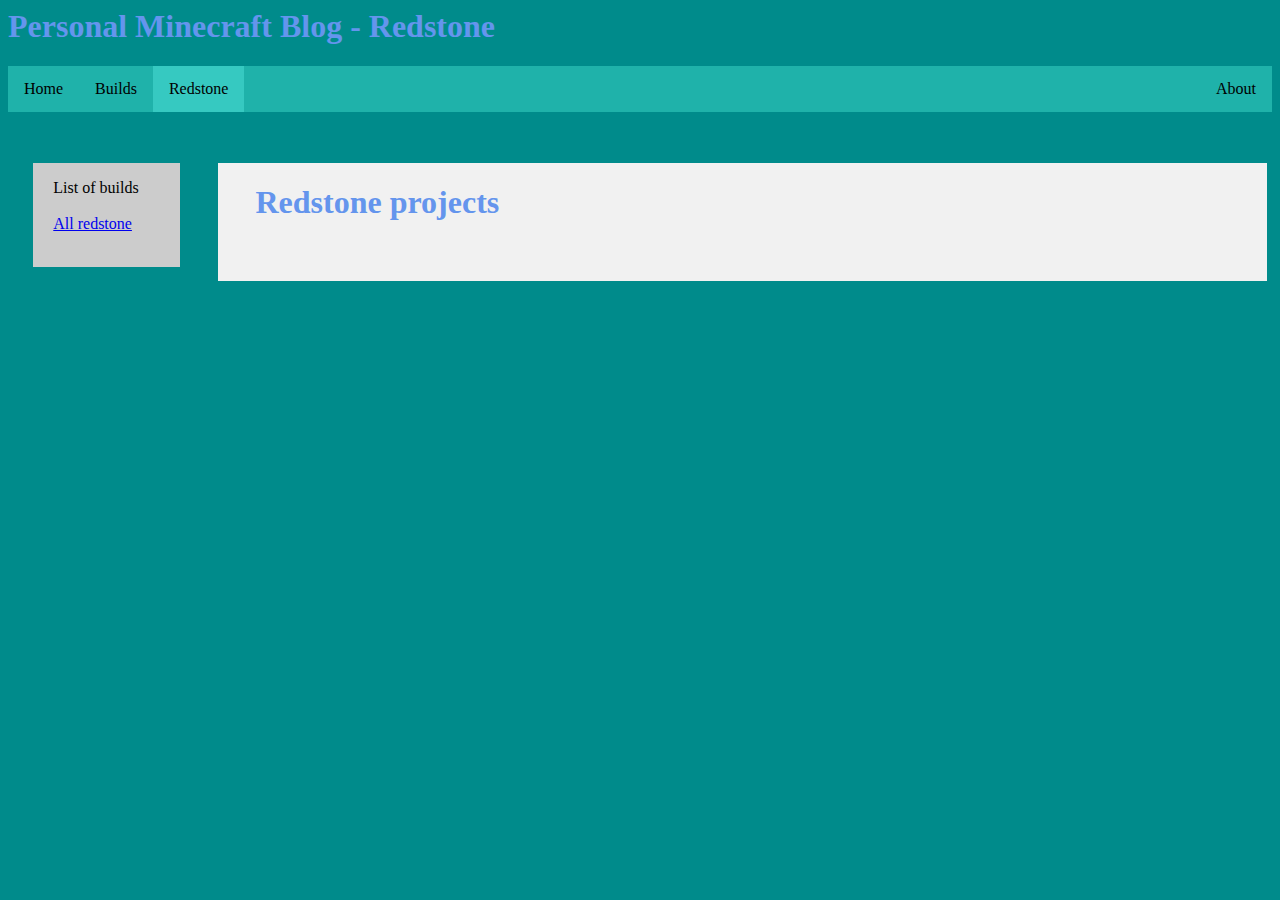
<file: redstone.html>
<html>
    <head>
        <link rel="stylesheet" href="general.css">
        <title>Personal Minecraft Blog - Redstone</title>
    </head>
    <body>
        <header>
            <h1>Personal Minecraft Blog - Redstone</h1>
        </header>
        <nav>
            <ul>
                <li><a href="index.html">Home</a></li>
                <li><a href="builds.html">Builds</a></li>
                <li><a href="redstone.html" class='activenav'>Redstone</a></li>
                <li><a href="about.html">About</a></li>
              </ul>
        </nav>

        <div class="content">
            <div>
                <ul>
                    List of builds <br></br>
                    <li><a href="redstone.html">All redstone</a></li>
                    <br>
                </ul>
            </div>
            <article>
                <h1>Redstone projects</h1>
            </article>
        </div>

    </body>
</html>
</file>
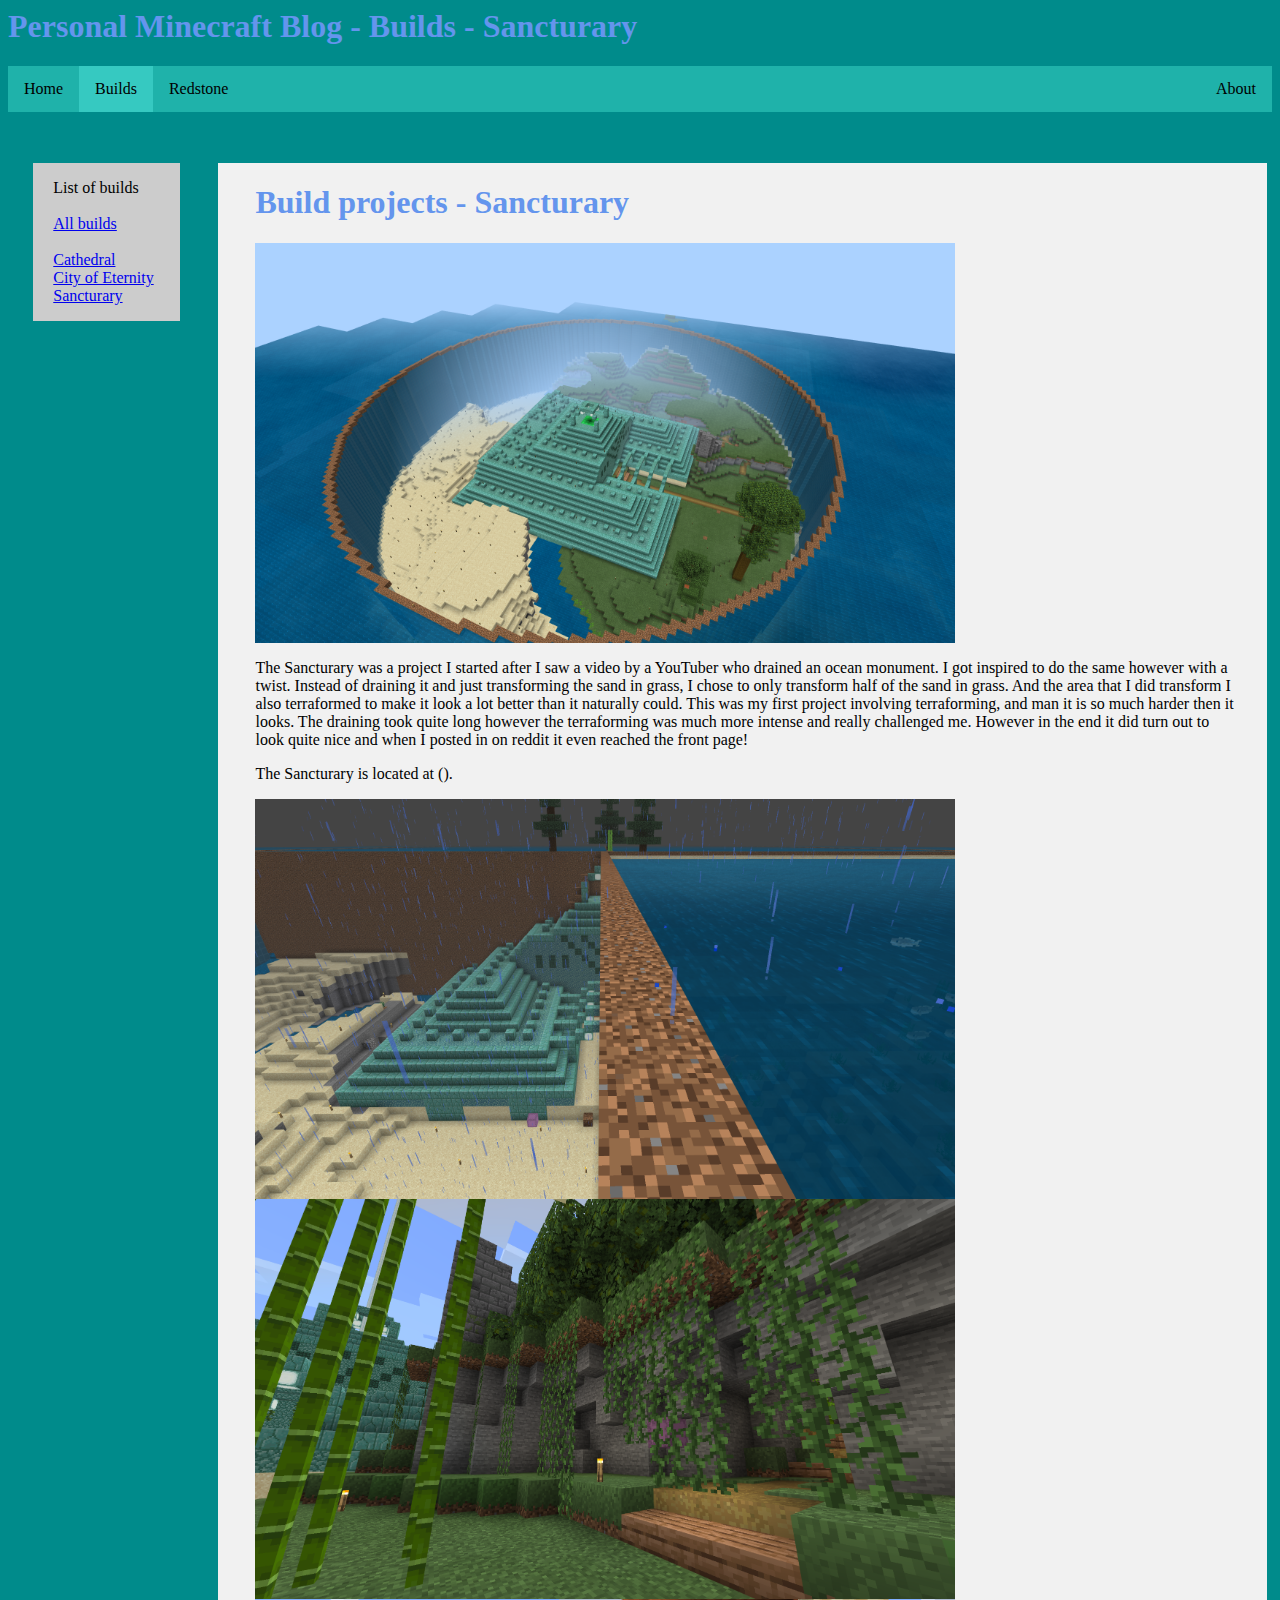
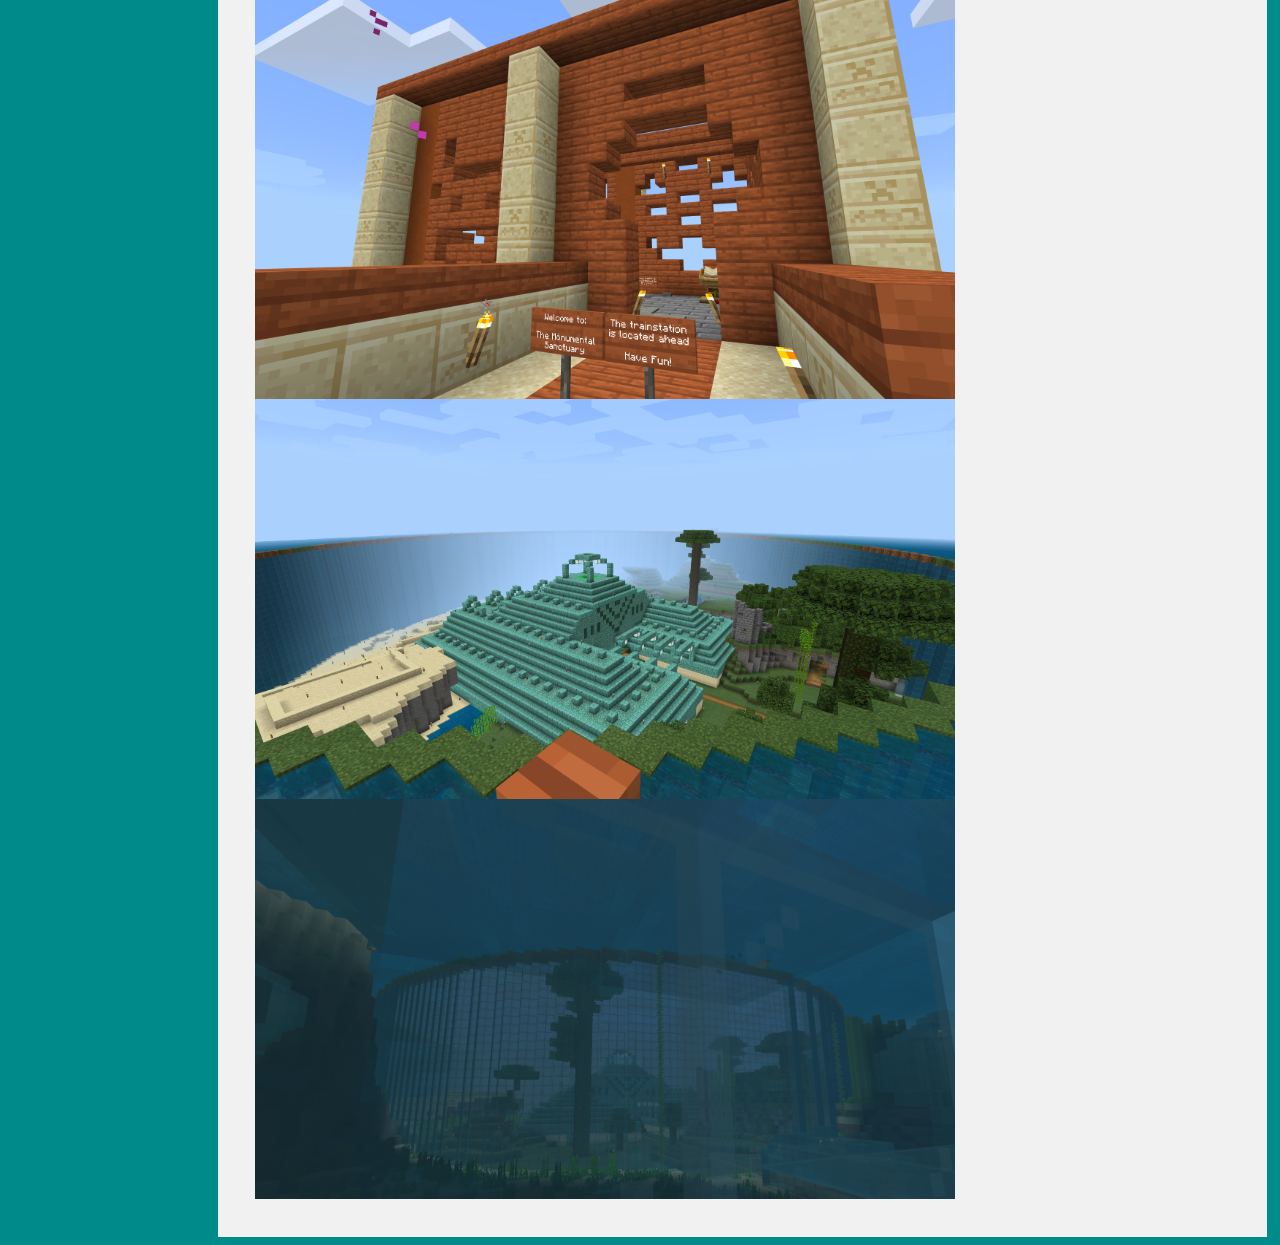
<file: Sancturary.html>
<html>
    <head>
        <link rel="stylesheet" href="general.css">
        <title>Stan Meijerink Homepage</title>
    </head>
    <body>
        <header>
            <h1>Personal Minecraft Blog - Builds - Sancturary</h1>
        </header>
        <nav>
            <ul>
                <li><a href="index.html">Home</a></li>
                <li><a href="builds.html" class='activenav'>Builds</a></li>
                <li><a href="redstone.html">Redstone</a></li>
                <li><a href="about.html">About</a></li>
              </ul>
        </nav>

        <div class="content">
            <div>
                <ul>
                    List of builds <br></br>
                    <li><a href="builds.html">All builds</a></li>
                    <br>
                    <li><a href="Cathedral.html">Cathedral</a></li>
                    <li><a href="City of Eternity.html">City of Eternity</a></li>
                    <li><a href="Sancturary.html">Sancturary</a></li>
                </ul>
            </div>
            <article>
                <h1>Build projects - Sancturary</h1>
                <img class="projimg" src="SancturaryCover.png">
                <p>The Sancturary was a project I started after I saw a video by a YouTuber who drained an ocean monument. I got inspired to do the same however with a twist. Instead of draining it and just transforming the sand in grass, I chose to only transform half of the sand in grass. And the area that I did transform I also terraformed to make it look a lot better than it naturally could. This was my first project involving terraforming, and man it is so much harder then it looks. The draining took quite long however the terraforming was much more intense and really challenged me. However in the end it did turn out to look quite nice and when I posted in on reddit it even reached the front page!</p>
                <p>The Sancturary is located at ().</p>
                <img class="projimg" src="SancturaryProgress1.png">
                <img class="projimg" src="SancturaryHillside.png">
                <img class="projimg" src="SancturaryTrainStation.png">
                <img class="projimg" src="SancturaryViewPoint.png">
                <img class="projimg" src="SancturaryUnderView.png">
            </article>
        </div>

    </body>
</html>
</file>
<file: general.css>
body {
    /*background-color: lightcyan;*/
    background-color: darkcyan;
}

h1 {
    color: cornflowerblue;
}

nav {
    position: sticky;
}
  
nav ul {
    list-style-type: none;
    margin-bottom: 4%;
    padding: 0;
    overflow: hidden;
    background-color: rgb(31, 178, 170);
}

nav li {
    float: left;
}

nav li:last-child {
    float: right;
}

nav li a {
    display: block;
    color: black;
    text-align: center;
    padding: 14px 16px;
    text-decoration: none;
}

nav li a:hover:not(.activenav) {
    background-color: rgb(54, 201, 193);
}

.activenav {
    background-color: rgb(54, 201, 193);
}

/* Create two columns/boxes that floats next to each other */
.content div {
    float: left;
    width: 10%;
    background: #ccc;
    padding-left: 20px;
    margin-right: 3%;
    margin-left: 2%;
}
  
/* Style the list inside the menu */
.content div ul {
    list-style-type: none;
    padding: 0;
}
  
.content article {
    float: left;
    padding-left: 3%;
    width: 78%;
    background-color: #f1f1f1;
    padding-right: 2%;
    padding-bottom: 3%;
}
  
/* Clear floats after the columns */
.content::after {
    content: "";
    display: table;
    clear: both;
}

.imgme {
    float: left;
    width: 172px;
    height: 172px;
    margin-right: 3%;
}

.projimg {
    width: 700px;
    height: 400px;
}

.projimgoddshaped {
    width: 40%;
}

.citymaps {
    width: 33%;
}

.distrimg {
    width: 49%;
}

#maps {
    width: 90%;
}

#citymaplarge {
    width: 99%;
}
</file>
